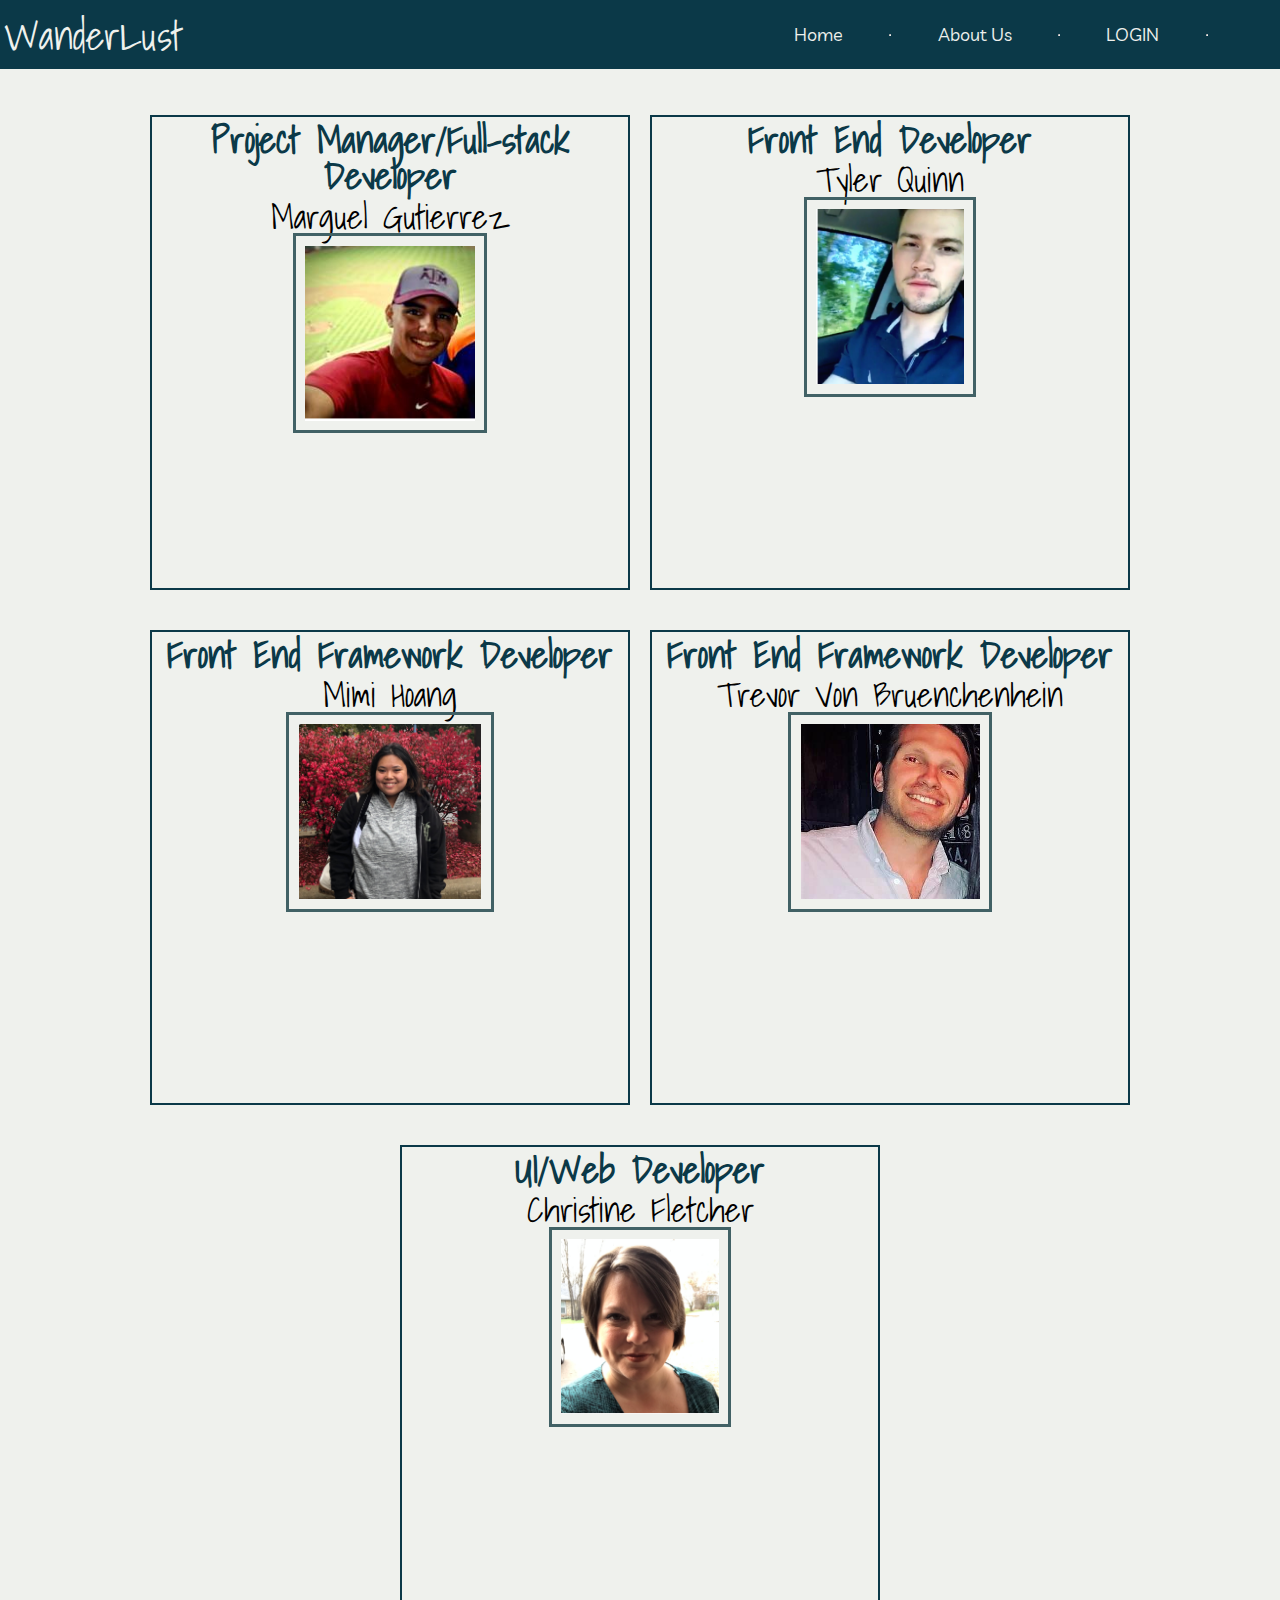
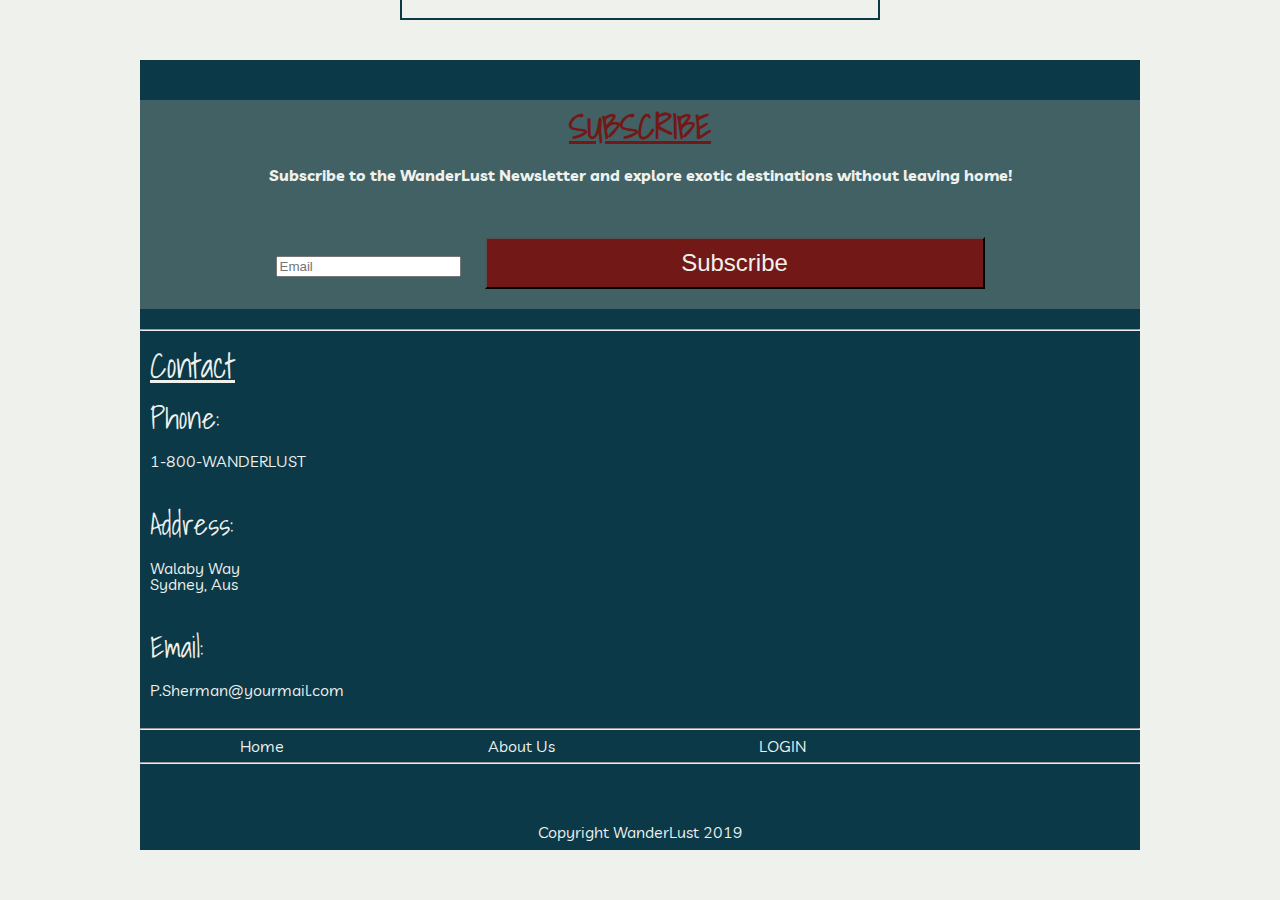
<file: about.html>
<!DOCTYPE html>
<html lang="en">
<head>
    <meta charset="UTF-8">
    <meta name="viewport" content="width=device-width, initial-scale=1.0">
    <meta http-equiv="X-UA-Compatible" content="IE=edge">

    <title>WanderLust</title>
    <link href="https://fonts.googleapis.com/css?family=Dancing+Script|Livvic|Shadows+Into+Light&display=swap" rel="stylesheet">
    <link rel="stylesheet" href="CSS/index.css">
</head>
<body>

<!-- Navigation and Header-->
<header class="nav-bar">    
    <div class="logo">
      <!-- <img src="#" alt="WanderLust LOGO"> -->
      <h1>WanderLust</h1>
    </div>
    <nav class="links">
        <a href="index.html">Home</a>
        <hr>
        <a href="about.html">About Us</a>
        <hr>
        <a href="www.wanderlust.now.sh">LOGIN</a>
        <hr>
    </nav>
</header>

<!-- Main Content -->

<!-- Info Cards -->

<div class="main-container">
    <section class="card-container">
      <div class="card">
        <h2>Project Manager/Full-stack Developer</h2>  
        <h3>Marguel Gutierrez</h3>      
        <img src="images/marguel-gutierrez.png" alt="Picture of Marguel Gutierrez"> 
         
      </div>
      <div class="card">
        <h2>Front End Developer</h2>
        <h3>Tyler Quinn</h3>
          <img src="images/tyler-quinn.png" alt="Picture of Tyler Quinn">
          
          
        </div>
      <div class="card">
          <h2>Front End Framework Developer</h2>
          <h3>Mimi Hoang</h3>
          <img src="images/mimi-hoang.jpg" alt="Picture of Mimi Hoang.">
         
          
      </div>
      <div class="card">
          <h2>Front End Framework Developer</h2>
          <h3>Trevor Von Bruenchenhein</h3>
          <img src="images/trevor-von-bruenchenhein.png" alt="Picture of Trevor Von Bruenchenhein">
          
          
      </div>
      <div class="card">
          <h2>UI/Web Developer</h2>
          <h3>Christine Fletcher</h3>
          <img src="images/christine.png" alt="Picture of Christine Fletcher">
          
          
      </div>
    </section>


<!-- Footer -->

<footer>
    <div class='subscription'>
      <h3>SUBSCRIBE</h3>
        <p>Subscribe to the WanderLust Newsletter and explore exotic destinations without leaving home!</p>
        <div class='email'>
          <input type="text" placeholder='Email'>
          <button type="submit">Subscribe</button>
        </div> <!--closes email-->
      </div> <!--closes subscription-->
  
      <hr>
  
      <div>
        <h3>Contact</h3>
          <h4>Phone:</h4>
            <p>1-800-WANDERLUST</p>
          <h4>Address:</h4>
            <p>Walaby Way <br> Sydney, Aus</p>
          <h4>Email:</h4>
            <p>P.Sherman@yourmail.com</p>
      </div>
      <hr>
      <nav class="footer-links">
        <a href="index.html">Home</a>     
        <a href="about.html">About Us</a>     
        <a href="www.wanderlust.now.sh">LOGIN</a>     
      </nav>  
      <hr>
      <p class="copy">Copyright WanderLust 2019</p>    
  </footer>
  
  </div> <!--closes main-container -->
  <script src="index.js"></script>
  </body>
  
  </html>
</file>
<file: CSS/index.css>
/* http://meyerweb.com/eric/tools/css/reset/ 
   v2.0 | 20110126
   License: none (public domain)
*/
html,
body,
div,
span,
applet,
object,
iframe,
h1,
h2,
h3,
h4,
h5,
h6,
p,
blockquote,
pre,
a,
abbr,
acronym,
address,
big,
cite,
code,
del,
dfn,
em,
img,
ins,
kbd,
q,
s,
samp,
small,
strike,
strong,
sub,
sup,
tt,
var,
b,
u,
i,
center,
dl,
dt,
dd,
ol,
ul,
li,
fieldset,
form,
label,
legend,
table,
caption,
tbody,
tfoot,
thead,
tr,
th,
td,
article,
aside,
canvas,
details,
embed,
figure,
figcaption,
footer,
header,
hgroup,
menu,
nav,
output,
ruby,
section,
summary,
time,
mark,
audio,
video {
  margin: 0;
  padding: 0;
  border: 0;
  font-size: 100%;
  font: inherit;
  vertical-align: baseline;
}
/* HTML5 display-role reset for older browsers */
article,
aside,
details,
figcaption,
figure,
footer,
header,
hgroup,
menu,
nav,
section {
  display: block;
}
body {
  line-height: 1;
}
ol,
ul {
  list-style: none;
}
blockquote,
q {
  quotes: none;
}
blockquote:before,
blockquote:after,
q:before,
q:after {
  content: '';
  content: none;
}
table {
  border-collapse: collapse;
  border-spacing: 0;
}
* {
  box-sizing: border-box;
}
html {
  box-sizing: border-box;
}
*,
*:before,
*:after {
  box-sizing: border-box;
}
body {
  font-family: 'Livvic', sans-serif;
  background-color: #416165;
}
@media (min-width: 1000px) {
  body {
    background: #eff1ed;
  }
}
h1,
h2,
h3,
h4,
h5,
h6 {
  font-family: 'Shadows Into Light', cursive;
}
.story-text {
  font-family: 'Dancing Script', cursive;
}
h1 {
  font-size: 2.5rem;
}
@media (min-width: 1000px) {
  h1 {
    font-size: 2.8;
  }
}
h2 {
  font-size: 2.3rem;
}
@media (min-width: 1000px) {
  h2 {
    font-size: 2.6;
  }
}
h3 {
  font-size: 2.1rem;
}
@media (min-width: 1000px) {
  h3 {
    font-size: 2.4;
  }
}
h4 {
  font-size: 1.9rem;
}
@media (min-width: 1000px) {
  h4 {
    font-size: 2.1;
  }
}
button {
  background: #721817;
  color: #eff1ed;
  width: 50%;
  padding: 2%;
  margin: 2%;
  font-size: 1.5rem;
}
button:hover {
  font-size: 1.8rem;
}
.nav-bar {
  background-color: #0b3948;
  display: flex;
  justify-content: space-between;
  align-items: center;
  flex-direction: column;
  margin-bottom: 2%;
}
@media (min-width: 800px) {
  .nav-bar {
    flex-direction: row;
  }
}
.nav-bar h1 {
  color: #eff1ed;
  padding: 2%;
}
.nav-bar .links {
  width: 60%;
  display: flex;
  flex-direction: column;
  padding: 2%;
}
@media (min-width: 800px) {
  .nav-bar .links {
    flex-direction: row;
  }
}
@media (min-width: 1000px) {
  .nav-bar .links {
    width: 40%;
  }
}
.nav-bar .links a {
  color: #eff1ed;
  text-decoration: none;
  align-self: center;
  font-size: 1.1rem;
}
.nav-bar .links a:hover {
  text-decoration: underline;
  font-size: 1.4rem;
}
footer {
  background: #0b3948;
  color: #eff1ed;
  margin: 2% 0;
  padding-top: 2%;
}
footer .subscription {
  text-align: center;
  margin: 2% 0;
  background: #416165;
}
footer .subscription h3 {
  font-weight: bold;
  color: #721817;
}
footer .subscription p {
  font-weight: bold;
  padding: 1%;
  line-height: 1.5;
}
footer .subscription button {
  background: #721817;
  color: #eff1ed;
  padding: 1%;
}
footer .subscription button:hover {
  cursor: pointer;
  transform: scale(1.5);
}
footer h3 {
  text-decoration: underline;
  padding: 1%;
}
footer h4 {
  font-size: 1.1;
  padding: 1%;
}
footer .copy {
  text-align: center;
  margin: 5% 0;
}
p {
  padding: 1%;
  margin-bottom: 2%;
}
.footer-links a {
  color: #eff1ed;
  text-decoration: none;
  margin: 10%;
}
.footer-links a:hover {
  text-decoration: underline;
  cursor: pointer;
  font-size: 1.2rem;
}
.slideshow-container {
  width: 90%;
  max-width: 800px;
  position: relative;
  margin: 0 auto;
  background-color: cadetblue;
}
@media (min-width: 1000px) {
  .slideshow-container {
    background-color: #0b3948;
  }
}
.slideshow-container img {
  height: auto;
  max-height: 400px;
  padding: 2%;
}
.slideshow-container .mySlides {
  display: none;
}
.slideshow-container .mySlides .numbertext {
  color: #eff1ed;
  font-size: 1.2rem;
  padding: 8px 12px;
  position: absolute;
  top: 0;
}
.slideshow-container .mySlides .text {
  color: #eff1ed;
  font-size: 1.3rem;
  line-height: 1.5;
  padding-top: 4%;
  position: absolute;
  bottom: 0px;
  width: 95%;
  text-align: center;
}
.fade {
  -webkit-animation-name: fade;
  -webkit-animation-duration: 1.5s;
  animation-name: fade;
  animation-duration: 1.5s;
}
@-webkit-keyframes fade {
  from {
    opacity: 0.4;
  }
  to {
    opacity: 1;
  }
}
@keyframes fade {
  from {
    opacity: 0.4;
  }
  to {
    opacity: 1;
  }
}
.main-container {
  max-width: 500px;
  margin: 0 auto;
}
@media (min-width: 800px) {
  .main-container {
    max-width: 800px;
  }
}
@media (min-width: 800px) {
  .main-container {
    max-width: 1000px;
  }
}
.main-container .card-container {
  width: 100%;
  display: flex;
  justify-content: center;
  align-items: center;
  flex-direction: column;
  margin: 0 auto;
}
@media (min-width: 800px) {
  .main-container .card-container {
    flex-direction: row;
    flex-wrap: wrap;
    justify-content: space-around;
  }
}
.main-container .card-container .card {
  width: 90%;
  margin: 2% 0;
  background-color: #eff1ed;
  border: 2px solid #eff1ed;
  display: flex;
  flex-direction: column;
  align-items: center;
}
@media (min-width: 800px) {
  .main-container .card-container .card {
    width: 40%;
    height: 425px;
  }
}
@media (min-width: 1000px) {
  .main-container .card-container .card {
    width: 48%;
    height: 475px;
    border: 2px solid #0b3948;
  }
}
.main-container .card-container .card-bottom {
  width: 90%;
  margin: 2% 0;
  background-color: #eff1ed;
  border: 2px solid #eff1ed;
  display: flex;
  flex-direction: column;
  align-items: center;
}
@media (min-width: 800px) {
  .main-container .card-container .card-bottom {
    width: 80%;
    height: auto;
  }
}
@media (min-width: 1000px) {
  .main-container .card-container .card-bottom {
    border: 2px solid #0b3948;
  }
}
.main-container .card-container .bungalow {
  display: flex;
  flex-direction: row;
  align-items: center;
}
@media (min-width: 800px) {
  .main-container .card-container .bungalow {
    flex-direction: column;
  }
}
.main-container .card-container img {
  width: 300;
  height: 200px;
  padding: 2%;
  border: 2px solid cadetblue;
}
@media (min-width: 1000px) {
  .main-container .card-container img {
    border: 3px solid #416165;
  }
}
.main-container .card-container .card-text {
  border: 2px solid #416165;
  padding: 2%;
  margin: 3% 2%;
  line-height: 1.5;
  background-color: cadetblue;
  color: #eff1ed;
}
@media (min-width: 1000px) {
  .main-container .card-container .card-text {
    background-color: #416165;
  }
}
.main-container .card-container h2 {
  text-align: center;
  padding: 1%;
  font-weight: bold;
  color: #0b3948;
}
.story {
  width: 85%;
  margin: 0 auto;
  background: #0b3948;
  border: 1px solid #eff1ed;
}
.story .story-img-container {
  display: flex;
  background: #306b34;
  color: #eff1ed;
  padding: 8% 5%;
  border-top: 1px solid #eff1ed;
  border-bottom: 1px solid #eff1ed;
}
.story .story-img-container .story-img {
  width: 50%;
  margin: 0 auto;
  margin-right: 4%;
  border: 2px solid #eff1ed;
  border-radius: 8px;
}
.story h3,
.story h4 {
  text-align: center;
  color: #eff1ed;
}
.story p {
  color: #eff1ed;
  line-height: 1.5;
  padding: 2%;
}
.story li {
  list-style: circle;
  list-style-position: inside;
  padding: 2%;
  line-height: 1.5;
  color: #eff1ed;
}
</file>
